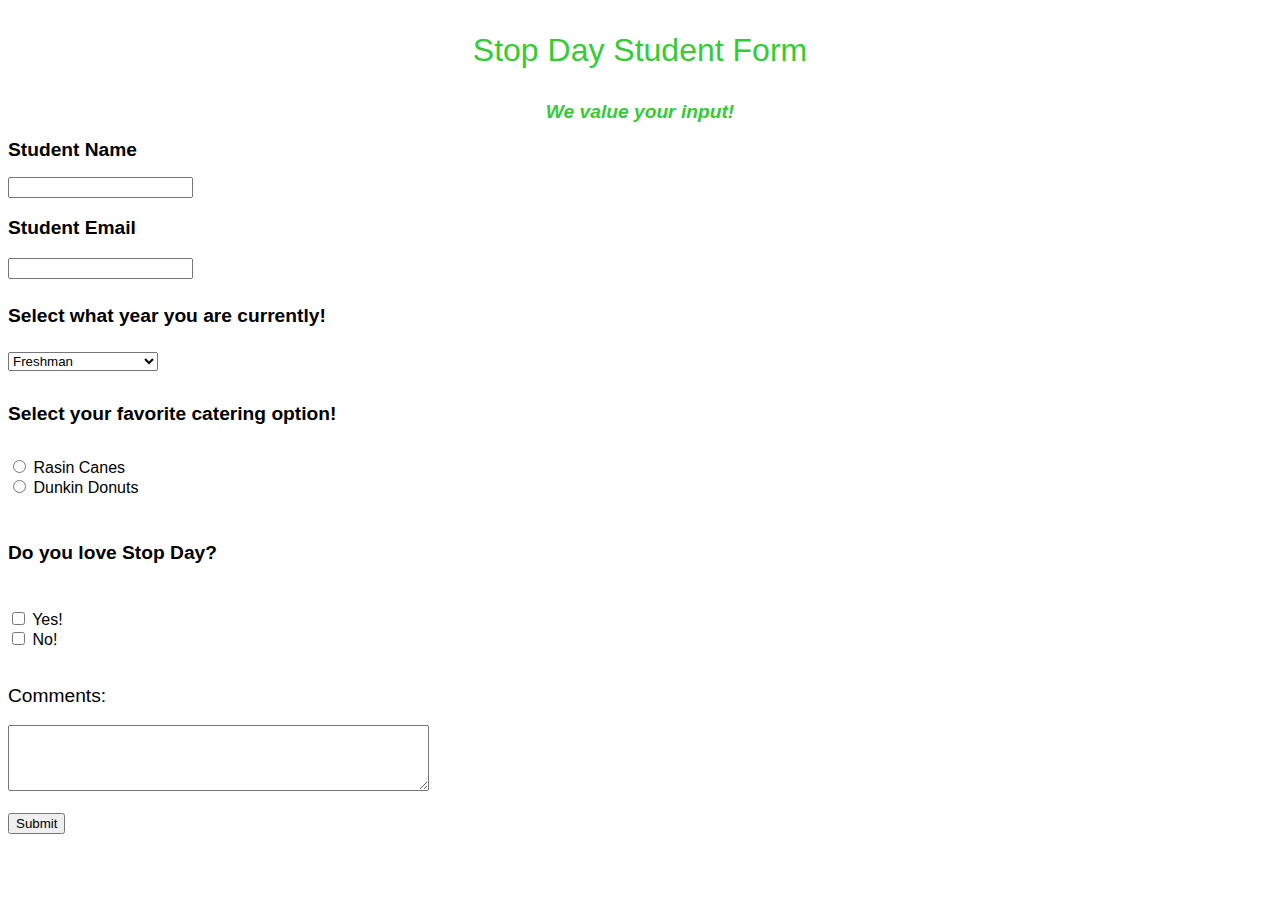
<file: Module 1 HW/index.html>
<!DOCTYPE html>
<html lang="en">
<head>
    <meta charset="UTF-8">
    <meta name="viewport" content="width=device-width, initial-scale=1.0">
    <title>Stop Day Survey
    </title>
    <link rel="stylesheet" href="style.css">
</head>


<body>
    <p style="text-align: center">Stop Day Student Form</p>
    <i> <h1 style="text-align:center">We value your input!</h1> </i>
    

    <form action="/action_page.php"
    onsubmit="myFunction()">

    <h2 for="studentname">Student Name</h2>
    <input type="text"
        id="studentname"
        name="studentname" required>

    <h3 for="studentemail">Student Email</h3>
    <input type="text"
        id="studentemail"
        name="studentemail" required>

    <h4 for="years">Select what year you are currently!</h4>
    <select name="years" id="years" style="width: 150px;">
        <option value="Freshman" selected>Freshman</option>
        <option value="Sophmore">Sophmore</option>
        <option value="Junior">Junior</option>
        <option value="Senior">Senior</option>
    </select>

    <h5 style="text-align: start;">Select your favorite catering option!</h5>
    <input type="radio" id="Rasin Canes" name="Catering" value="Rasin Canes" required>
    <label for="Rasin Canes">Rasin Canes</label><br>
    <input type="radio" id="Dunkin Donuts" name="Catering" value="Dunkin Donuts">
    <label for="Dunkin Donuts">Dunkin Donuts</label><br>

    <h6 style="text-align: start;">Do you love Stop Day?</h6>
    <input type="checkbox" id="excitement" name="excitement" value="Yes" required>
    <label for="excitement">Yes!</label><br>
    <input type="checkbox" id="denial" name="denial" value="No">
    <label for="denial">No!</label><br>

    <br>
    <br>

    <info for="StopDayComments" style="text-align: start;">Comments:</info>
    <br>
    <br>
    <textarea id="comments" name="comments" rows="4" cols="50">
     
    </textarea>

    <br>
    <br>

    <submission>
        <input type="submit" value="Submit">
    </submission>
</form>

    <script>
        function myFunction() {
            alert("The form was submitted");
        }
    </script>

</body>
</html>
</file>
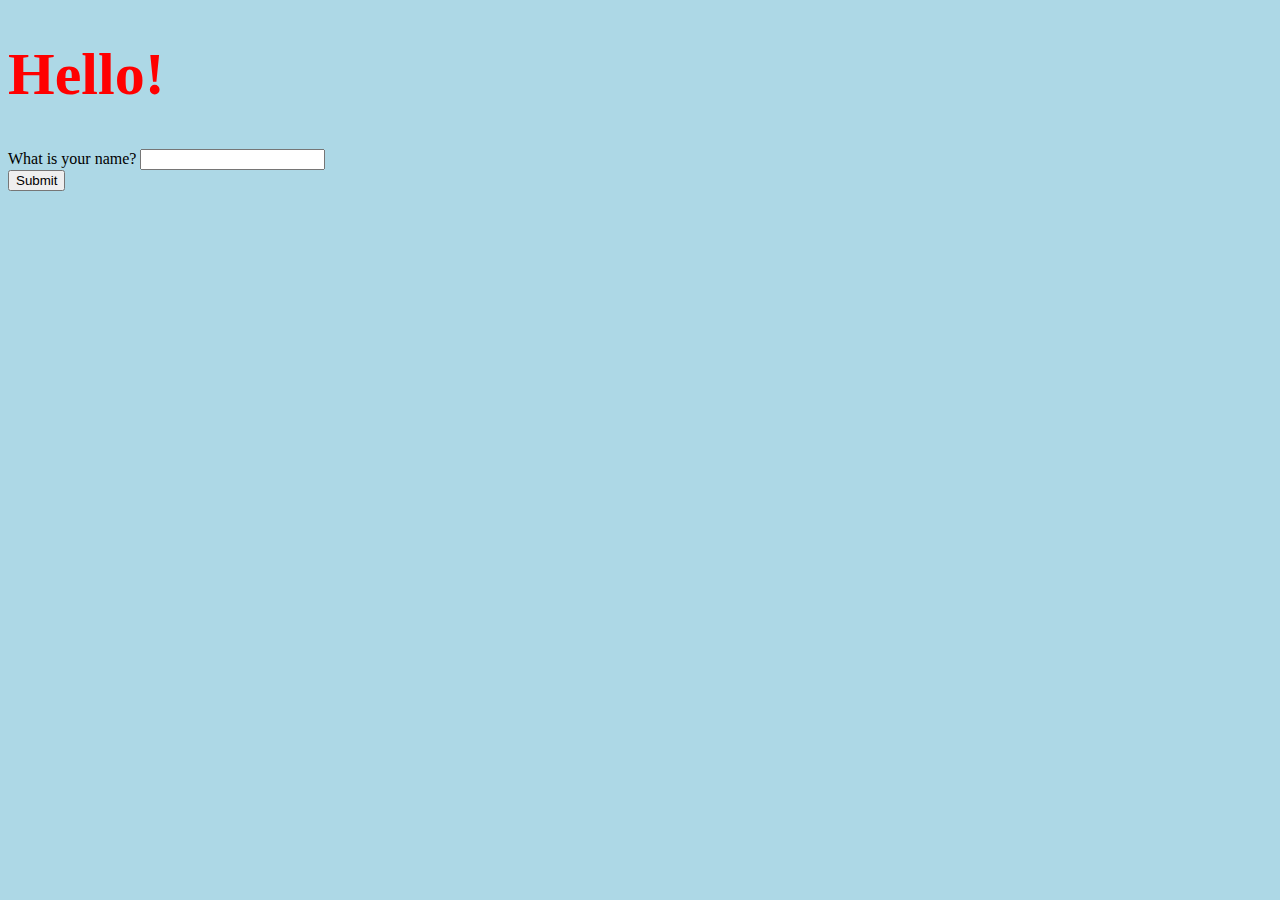
<file: Module 1/index.html>
<!DOCTYPE html>
<html lang="en">
<head>
    <meta charset="UTF-8">
    <meta name="viewport" content="width=device-width, initial-scale=1.0">
    <title>Module 1
    </title>
    <link rel="stylesheet" href="style.css">
    
<script>
    function myFunction() {
        var userName = document.getElementById("name").value
        document.getElementById("message").innerHTML= `Welcome ${userName}!`
    }
</script>

</head>
<body>
    <H1>Hello!</H1>
    <Form>
        <Label for="name">What is your name?</Label>
        <input type="text" id="name" name="name">
    </Form>
    <button type="button" onClick="myFunction()">Submit</button>
    <p id="message"></p>
</body>
</html>
</file>
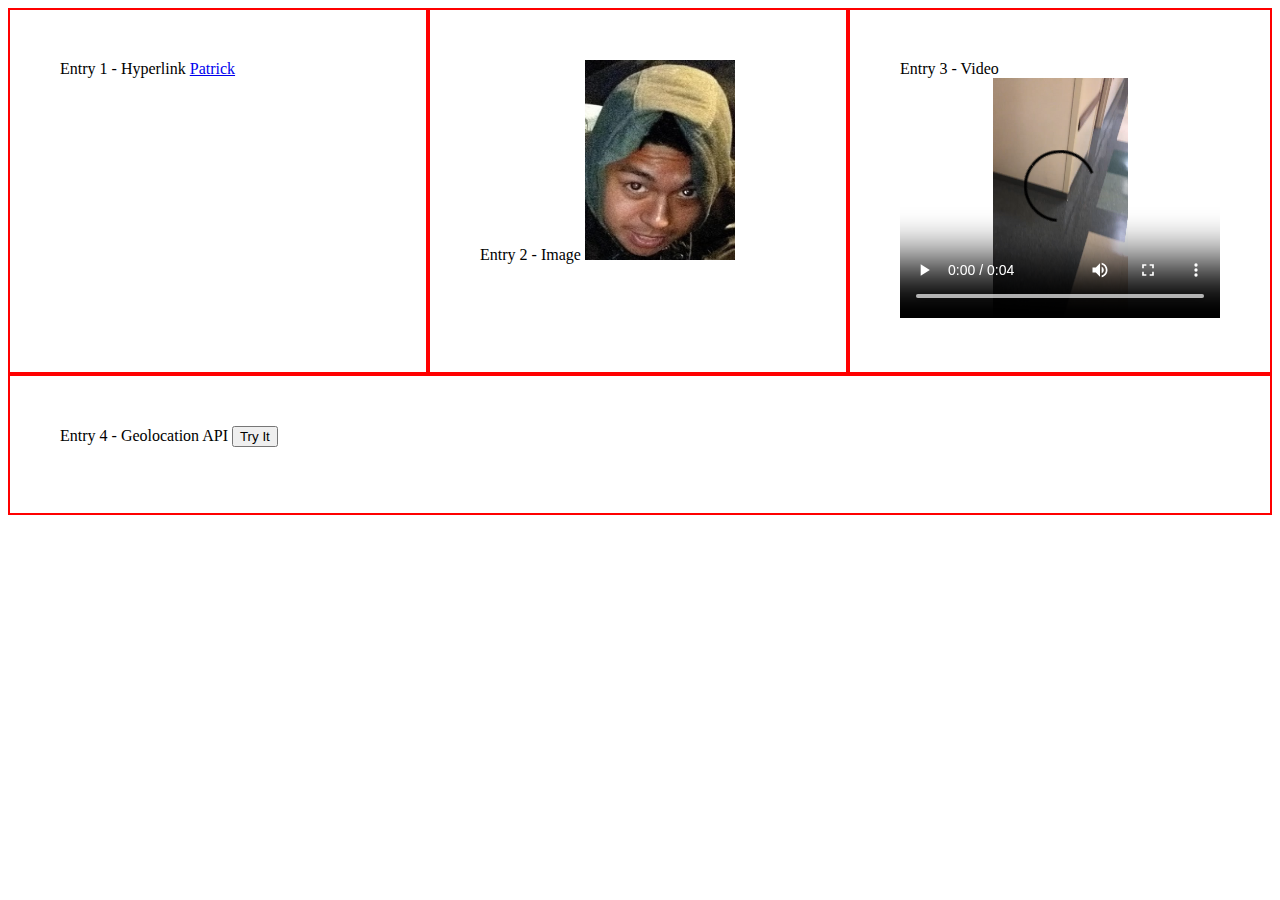
<file: Module 2/index.html>
<!DOCTYPE html>
<html lang="en">
<head>
    <meta charset="UTF-8">
    <meta http-equiv="X-UA-Compatible" content="IE=edge">
    <meta name="viewport" content="width=device-width, initial-scale=1.0">
    <title>Flexbox Example</title>
    <link rel="stylesheet" href="style.css">
</head>
<body>
    
<div class='some-page-wrapper'>
        <div class='column'>
                Entry 1 - Hyperlink
                <a href="https://www.youtube.com/watch?v=CGwKF4_YbPw">Patrick</a>
            </div>
        <div class='column'>
                Entry 2 - Image
                <img src="emote2.jpg" alt="Ivan" style="width: 150px;height: 200px;">
            </div>
        <div class='column'>
                Entry 3 - Video
                <video width="320" height = "240" controls>
                    <source src="comeHere.mp4" type="video/mp4">
                </video>
            </div>
        <div class='column'>
                Entry 4 - Geolocation API
                <button onClick="getLocation()">Try It</button>
                <p id="demo"></p>
                <script>
                    var x = document.getElementById("demo");
                    function getLocation() {
                        if (navigator.geolocation) {
                            navigator.geolocation.getCurrentPosition(showPosition);
                        } else {
                            x.innerHTML = "Geolocation is not supported by this browser.";
                        }
                    }

                function showPosition(position) {
                    x.innerHTML = "Latitude: " + position.coords.latitude +
                    "<br>Longitude: " + position.coords.longitude;
                }
                </script>
            </div>
</div>
  
</body>
</html>
</file>
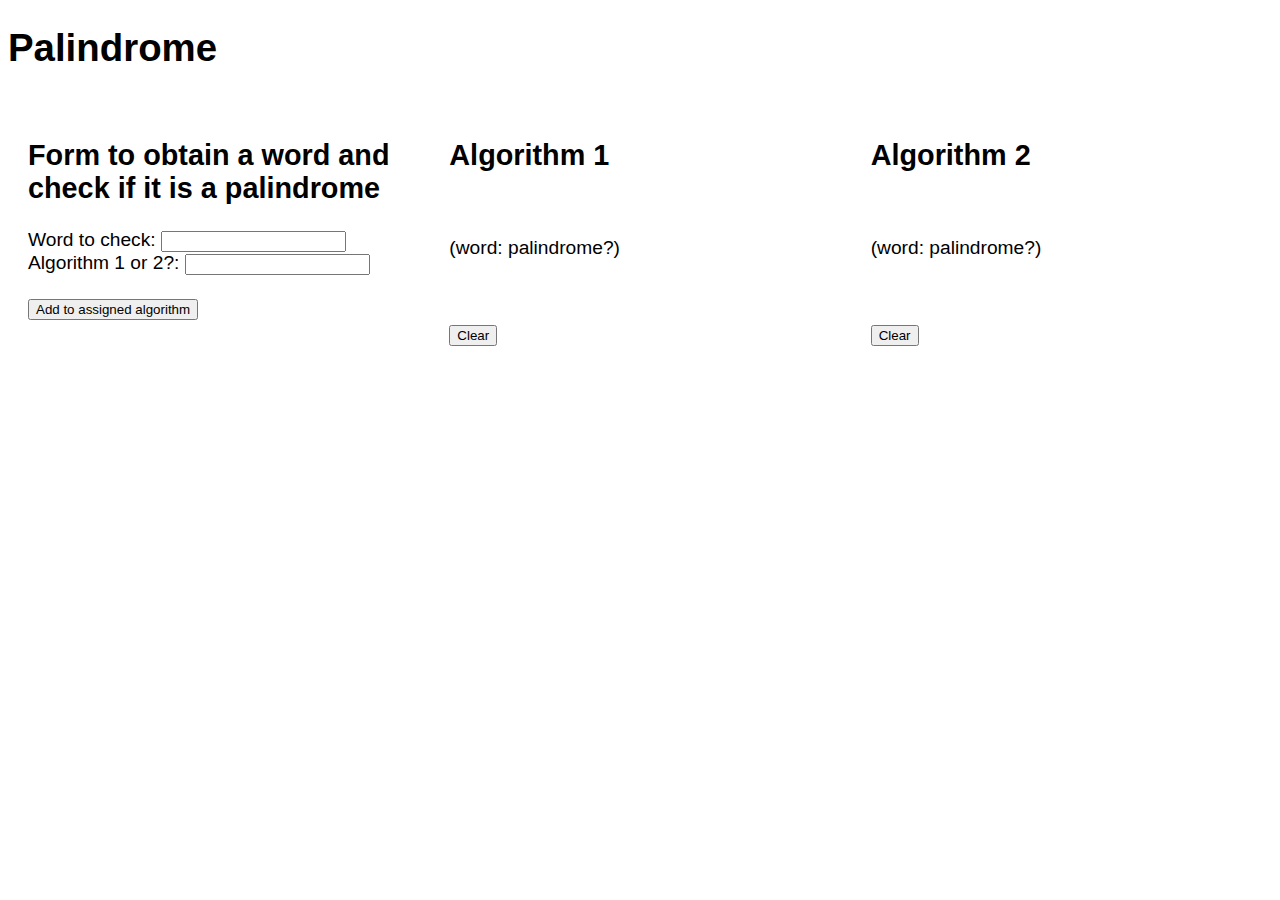
<file: Module 3 HW/index.html>
<!DOCTYPE html>
<html lang="en">
<head>
    <meta charset="UTF-8">
    <meta http-equiv="X-UA-Compatible" content="IE=edge">
    <meta name="viewport" content="width=device-width, initial-scale=1.0">
    <link rel="stylesheet" href="style.css">
    <script src="script.js"></script>
    <title>Module 3 Assignment</title>
</head>

<body>
    <h1>Palindrome</h1>
    <div class="myflexboxRow">
        <div class="myflexboxColumn">
            <h2>Form to obtain a word and check if it is a palindrome</h2>
            <form name="myForm">
            Word to check: <input type="text" name="newWord" value=""><br />
            Algorithm 1 or 2?: <input type="number" name="newNumber" value=""><br /><br />
            <input type="button" value="Add to assigned algorithm" onclick="validateANDadd()">
        </form>
    </div>
    <div class="myflexboxColumn">
        <h2>Algorithm 1</h2><br>
        <p>(word: palindrome?)</p>
        <table id="myList1">
        </table>
        <br /> <br />
        <input type="button" value="Clear" onclick="clearList1()">
        </div>
    <div class="myflexboxColumn">
        <h2>Algorithm 2</h2><br>
        <p>(word: palindrome?)</p>
        <table id="myList2">
        </table>
        <br /><br />
        <input type="button" value="Clear" onClick="clearList2()">
    </div>




</body>
</html>
</file>
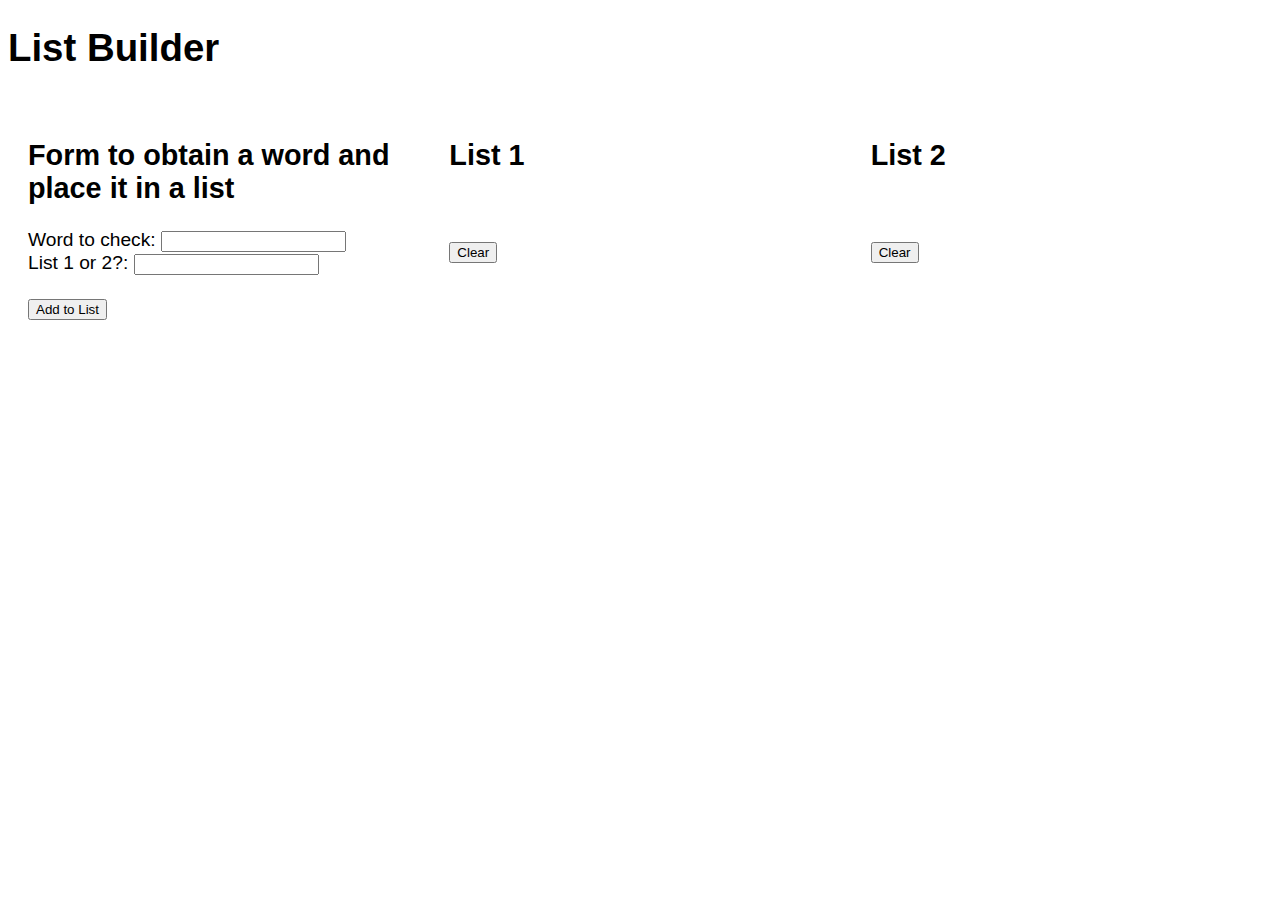
<file: Module 3/index.html>
<!DOCTYPE html>
<html lang="en">
<head>
    <meta charset="UTF-8">
    <meta http-equiv="X-UA-Compatible" content="IE=edge">
    <meta name="viewport" content="width=device-width, initial-scale=1.0">
    <link rel="stylesheet" href="style.css">
    <script src="script.js"></script>
    <title>Module 3 Exercise</title>
</head>

<body>
    <h1>List Builder</h1>
    <div class="myflexboxRow">
        <div class="myflexboxColumn">
            <h2>Form to obtain a word and place it in a list</h2>
            <form name="myForm">
            Word to check: <input type="text" name="newWord" value=""><br />
            List 1 or 2?: <input type="number" name="newNumber" value=""><br /><br />
            <input type="button" value="Add to List" onclick="validateANDadd()">
        </form>
    </div>
    <div class="myflexboxColumn">
        <h2>List 1</h2>
        <table id="myList1">
        </table>
        <br /> <br />
        <input type="button" value="Clear" onclick="clearList1()">
        </div>
    <div class="myflexboxColumn">
        <h2>List 2</h2>
        <table id="myList2">
        </table>
        <br /><br />
        <input type="button" value="Clear" onClick="clearList2()">
    </div>




</body>
</html>
</file>
<file: Module 1 HW/style.css>
*{
    font-family: -apple-system, BlinkMacSystemFont, 'Segoe UI', Roboto, Oxygen, Ubuntu, Cantarell, 'Open Sans', 'Helvetica Neue', sans-serif;
 
}

p {
    font-size: xx-large;
    color: limegreen;
    
}

h1 {
    color: limegreen;
    font-size: larger;
}

h2 {
    font-size: larger;
}

h3 {
    font-size: larger;
}

h4 {
    font-size: larger;
}

h5 {
    font-size: larger;
}

h6 {
    font-size: larger;
}

info {
    font-size: larger;
}

submission {
    font-size: small;
}
</file>
<file: Module 1/style.css>
body {
    background-color: lightblue;   
}

h1 {
    color: red;
    font-size: 60px;
}

p {
    color: blue;
}
</file>
<file: Module 2/style.css>
* {
    box-sizing: border-box;
}

.some-page-wrapper {
   display: flex;
   flex-wrap: wrap;
}

.column {
    flex: 25%;
    border: solid 2px red;
    padding: 50px;

}

@media (max-width: 992px) {
    .column {
        flex: 50%;
    }
}

@media (max-width: 600px) {
    .some-page-wrapper {
        flex-direction: column;
    }
}
</file>
<file: Module 3 HW/style.css>
*{

    font-family: 'Franklin Gothic Medium', 'Arial Narrow', Arial, sans-serif;
    box-sizing: border-box;
}

.myflexboxRow {
    display: flex;
    flex-wrap: wrap;
}

.myflexboxColumn {
    flex: 33%;
    padding: 20px;
}

@media screen and (max-width: 600px) {
    .myflexboxRow {
        flex-direction: column;
    }
}

body {
    font-size: larger;
}
</file>
<file: Module 3/style.css>
*{

    font-family: 'Franklin Gothic Medium', 'Arial Narrow', Arial, sans-serif;
    box-sizing: border-box;
}

.myflexboxRow {
    display: flex;
    flex-wrap: wrap;
}

.myflexboxColumn {
    flex: 33%;
    padding: 20px;
}

@media screen and (max-width: 600px) {
    .myflexboxRow {
        flex-direction: column;
    }
}

body {
    font-size: larger;
}
</file>
